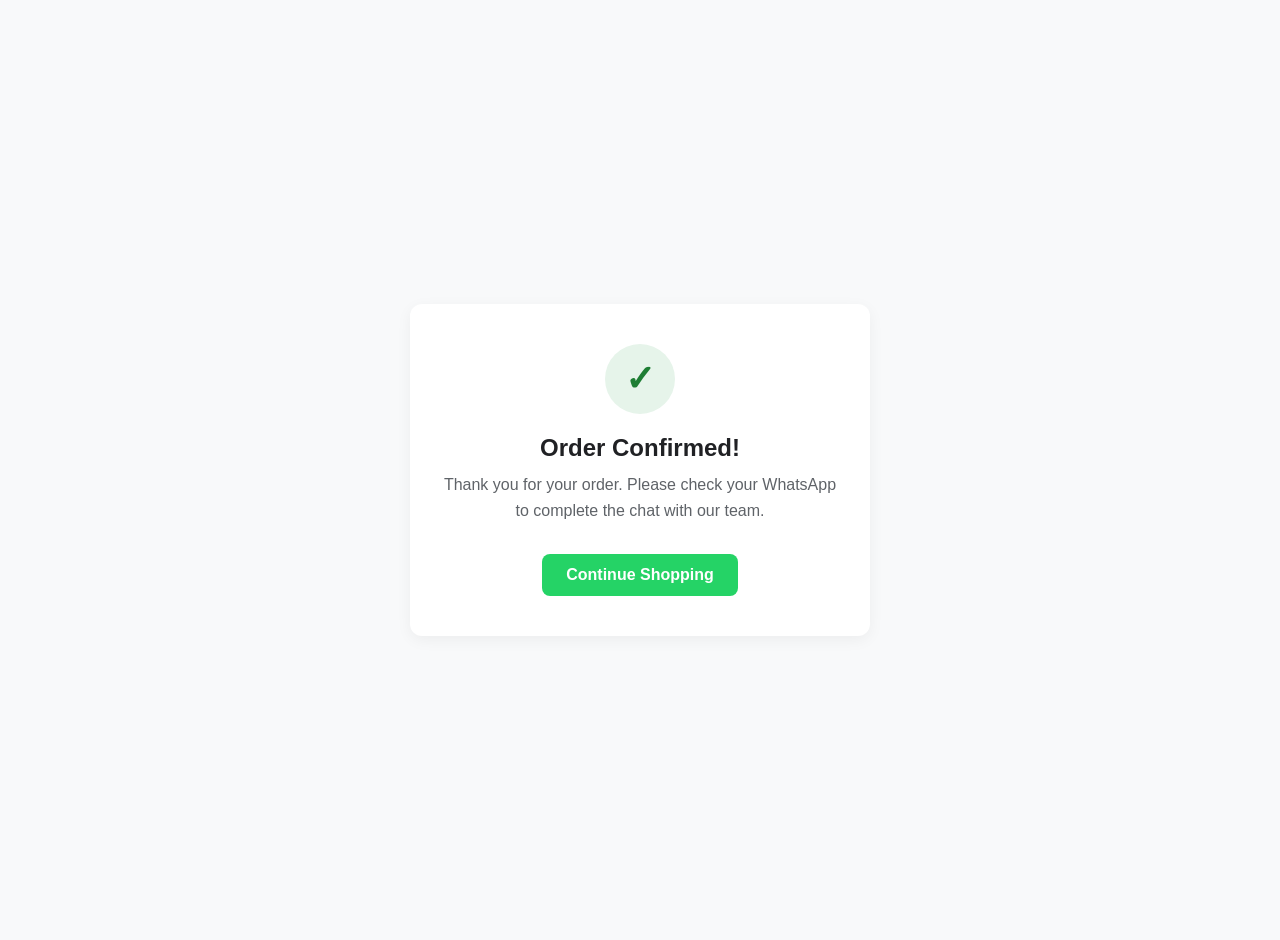
<file: thank-you.html>
<!DOCTYPE html>
<html lang="en">
<head>
    <meta charset="UTF-8">
    <meta name="viewport" content="width=device-width, initial-scale=1.0">
    <title>Order Confirmed - Arthur Mall GH</title>
    
 <!-- Meta Pixel Code -->
<script>
!function(f,b,e,v,n,t,s)
{if(f.fbq)return;n=f.fbq=function(){n.callMethod?
n.callMethod.apply(n,arguments):n.queue.push(arguments)};
if(!f._fbq)f._fbq=n;n.push=n;n.loaded=!0;n.version='2.0';
n.queue=[];t=b.createElement(e);t.async=!0;
t.src=v;s=b.getElementsByTagName(e)[0];
s.parentNode.insertBefore(t,s)}(window, document,'script',
'https://connect.facebook.net/en_US/fbevents.js');
fbq('init', '2335617683608204');
fbq('track', 'PageView');
</script>
<noscript><img height="1" width="1" style="display:none"
src="https://www.facebook.com/tr?id=2335617683608204&ev=PageView&noscript=1"
/></noscript>
<!-- End Meta Pixel Code -->

    <style>
        body {
            font-family: -apple-system, BlinkMacSystemFont, "Segoe UI", Roboto, Helvetica, Arial, sans-serif;
            background-color: #f8f9fa;
            margin: 0;
            padding: 20px;
            display: flex;
            justify-content: center;
            align-items: center;
            min-height: 100vh;
            text-align: center;
            color: #333;
        }
        .success-container {
            background: #ffffff;
            padding: 40px 30px;
            border-radius: 12px;
            box-shadow: 0 4px 15px rgba(0, 0, 0, 0.05);
            max-width: 400px;
            width: 100%;
        }
        .success-icon {
            width: 70px;
            height: 70px;
            background-color: #e6f4ea;
            color: #1e7e34;
            border-radius: 50%;
            display: flex;
            align-items: center;
            justify-content: center;
            font-size: 36px;
            margin: 0 auto 20px;
            font-weight: bold;
        }
        h1 {
            margin: 0 0 10px;
            font-size: 24px;
            color: #202124;
        }
        p {
            margin: 0 0 30px;
            color: #5f6368;
            line-height: 1.6;
            font-size: 16px;
        }
        .btn-home {
            display: inline-block;
            background-color: #25D366;
            color: #ffffff;
            text-decoration: none;
            padding: 12px 24px;
            border-radius: 8px;
            font-weight: 600;
            font-size: 16px;
            transition: background-color 0.2s ease;
        }
        .btn-home:hover {
            background-color: #128C7E;
        }
    </style>
</head>
<body>

    <div class="success-container">
        <div class="success-icon">✓</div>
        <h1>Order Confirmed!</h1>
        <p>Thank you for your order. Please check your WhatsApp to complete the chat with our team.</p>
        <a href="index.html" class="btn-home">Continue Shopping</a is>
    </div>

    <!-- NO PURCHASE EVENT SCRIPT HERE. IT IS HANDLED IN app.js -->

</body>
</html>
</file>
